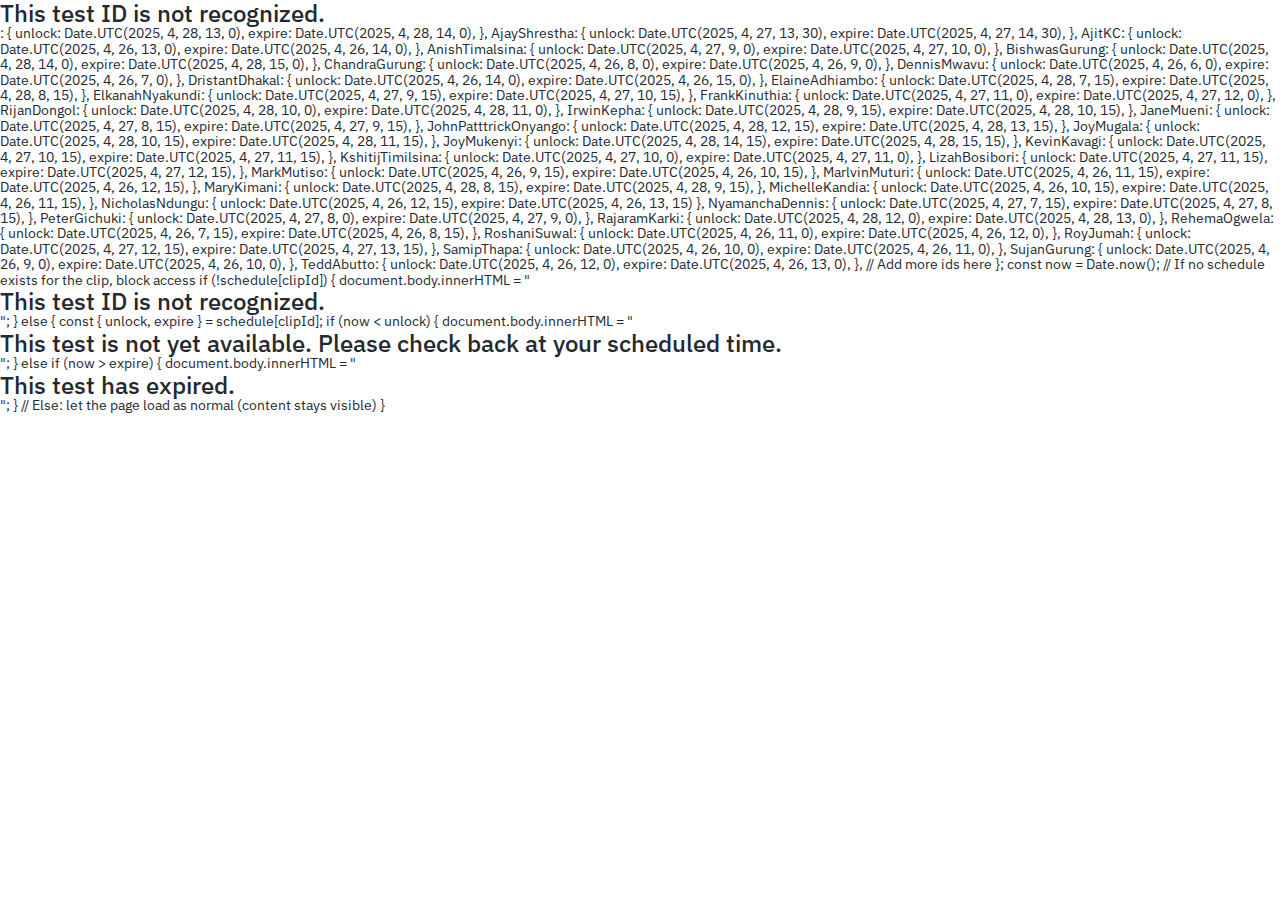
<file: index.html>
<!DOCTYPE html>
<html>

<head>
	<meta http-equiv="Content-Type" content="text/html; charset=UTF-8">
	<title class="next-head">Regulator</title>
	<link rel="preload" href="./Regulator_files/overview.js" as="script">
	<link rel="preload" href="./Regulator_files/app.js" as="script">
	<link rel="preload" href="./Regulator_files/webpack-42b48addf81d3f8b368b.js" as="script">
	<link rel="preload" href="./Regulator_files/commons.4cde475eee0ba05e9df2.js" as="script">
	<link rel="preload" href="./Regulator_files/styles.e0435d76e47fe8164721.js" as="script">
	<link rel="preload" href="./Regulator_files/main-b9f784b1e1d5a24d9745.js" as="script">
	<link rel="stylesheet" href="./Regulator_files/commons.adc50ec5.chunk.css">
	<link rel="stylesheet" href="./Regulator_files/styles.00f03153.chunk.css">
	<style id="detectElementResize" type="text/css">
		@keyframes resizeanim {
			from {
				opacity: 0;
			}

			to {
				opacity: 0;
			}
		}

		.resize-triggers {
			animation: 1ms resizeanim;
			visibility: hidden;
			opacity: 0;
		}

		.resize-triggers,
		.resize-triggers>div,
		.contract-trigger:before {
			content: " ";
			display: block;
			position: absolute;
			top: 0;
			left: 0;
			height: 100%;
			width: 100%;
			overflow: hidden;
			z-index: -1;
		}

		.resize-triggers>div {
			background: #eee;
			overflow: auto;
		}

		.contract-trigger:before {
			width: 200%;
			height: 200%;
		}

		/* CUSTOM STYLES */
		.navbar, .Subhead, .Subhead--spacious, .tabsLeft, .overview-main>div:nth-child(2), .clip-list .loading-container > div { display: none; }
	</style>
	<!-- <script async="true" src="./Regulator_files/js" class="next-head"></script> -->
	<script class="next-head">
		window.dataLayer = window.dataLayer || [];
		function gtag() { dataLayer.push(arguments); }
		gtag('js', new Date());
		gtag('config', 'UA-72429837-10');
	</script>
	<script charset="utf-8" src="./Regulator_files/36.3501655c88c05a9e052f.js"></script>
	<script src="https://apis.google.com/js/platform.js?onload=init" async="true" defer="true" class="next-head"
		gapi_processed="true"></script>
</head>

<body>
	<div id="__next">
		<div class="app margin-override" data-reactroot>
			<div class="bg-gray-dark box-shadow p-3 h6-size navbar">
				<nav class="text-white"><a class="text-white px-3 text-bold" href="https://regulator.sp0n.io/">TRAINING PLAYER</a>
					<div class="Toastify"></div>
				</nav>
			</div>
			<div class="overview-container">
				<div class="Subhead Subhead--spacious">
					<div class="Subhead-heading"><b>Device Details:</b>
						<div><select class="form-control">
								<option value="ACTIVE">ACTIVE</option>
								<option selected="" value="TUNING">TUNING</option>
								<option value="FAILED">FAILED</option>
								<option value="BUILT">BUILT</option>
							</select></div>
					</div>
				</div>
				<div class="overview-main">
					<div class="clips">
						<div class="tabsLeft"><button class="">Details</button><button class="selected">Clips</button>
						</div>
						<div class="clip-list" style="position: relative;">
							<div style="overflow:visible;height:0;width:0">
								<div style="width: 300px; height: 428px; overflow-y: auto;" id="clip-list">
									
								</div>
							</div>
							<div class="resize-triggers">
								<div class="expand-trigger">
									<div style="width: 301px; height: 429px;"></div>
								</div>
								<div class="contract-trigger"></div>
							</div>
						</div>
					</div>
				</div>
			</div>
		</div>
	</div>
	<script id="__NEXT_DATA__" type="application/json">{"props":{"pageProps":{"id":"xxx1517a2dc42b7d7e356a1943b277a3ca9","radio":{"id":"1517a2dc42b7d7e356a1943b277a3ca9","app":null,"name":"LosAngeles3","servicearea":"LA","user_id":null,"channel_count":null,"notes":"LosAngeles3","last_healthcheck":"2019-05-03T18:08:52.000Z","last_location":null,"last_status":"TUNING","threshold_seconds":300,"auth_level":0,"alert_freq":null,"contact_name":null,"contact_address":null,"contact_phone":null,"contact_email":null,"internal_contact":null,"updated_at":"2019-05-03T18:08:52.000Z","created_at":"2019-02-26T18:39:16.000Z"},"config":[{"radio_config":{"sources":[{"rate":2016000,"error":0,"center":483887500,"device":"soapy=0,driver=remote,remote=localhost","driver":"osmosdr","antenna":"LNAW","lnaGain":18,"pgaGain":3,"squelch":-30,"tiaGain":6,"digitalRecorders":35}],"systems":[{"frn":"0001536242","type":"conventionalP25","callLog":false,"channels":[],"shortName":"la","audioArchive":false,"uploadScript":"upload.sh","talkgroupDisplayFormat":"tag_id"}],"captureDir":"clips","callTimeout":1,"defaultMode":"digital","maxDuration":30,"frequencyFormat":"hz"},"notes":"rate -\u003e 2016000"}],"configSource":[{"analog_levels":null,"analog_recorders":null,"antenna":null,"call_timeout":null,"center":null,"device":null,"device_id":"1517a2dc42b7d7e356a1943b277a3ca9","digital_levels":null,"digital_recorders":null,"driver":null,"error":null,"id":"b2b56bc4-d840-470b-b84d-7fa9637ce918","lna_gain":700,"ppa_gain":3,"rate":null,"squelch":null,"tia_gain":6}],"configSystem":[],"history":[],"serviceAreaChannels":[],"scanList":[],"trsList":[]}},"page":"/fam/stations/overview","query":{"id":"1517a2dc42b7d7e356a1943b277a3ca9"},"buildId":"JuRBdSXu~MM7FmBOrPkXj","runtimeConfig":{"ssrApi":"http://localhost:3000/api/","browserApi":"https://sp0n-7.github.io/training-player/data","env":"production","googleClientId":"1076890208342-p18irtt2gcjeeuvc540lv870au1ej77n.apps.googleusercontent.com","gnet":"https://guardian.citizen.com"}}</script>
	<script async="" id="__NEXT_PAGE__/fam/stations/overview" src="./Regulator_files/overview.js"></script>
	<script async="" id="__NEXT_PAGE__/_app" src="./Regulator_files/app.js"></script>
	<script src="./Regulator_files/webpack-42b48addf81d3f8b368b.js" async=""></script>
	<script src="./Regulator_files/commons.4cde475eee0ba05e9df2.js" async=""></script>
	<script src="./Regulator_files/styles.e0435d76e47fe8164721.js" async=""></script>
	<script src="./Regulator_files/main-b9f784b1e1d5a24d9745.js" async=""></script>
	<script>
  // Get clip id from the URL
  const params = new URLSearchParams(window.location.search);
  const clipId = params.get("id");

  // Define your schedule per candidate or clip
  const schedule = {
    test1newname: {
      unlock: Date.UTC(2025, 4, 22, 21, 00),  // 18:00 UTC
      expire: Date.UTC(2025, 4, 28, 21, 40),  // 19:00 UTC
    },
   <!DOCTYPE html>
<html>

<head>
	<meta http-equiv="Content-Type" content="text/html; charset=UTF-8">
	<title class="next-head">Regulator</title>
	<link rel="preload" href="./Regulator_files/overview.js" as="script">
	<link rel="preload" href="./Regulator_files/app.js" as="script">
	<link rel="preload" href="./Regulator_files/webpack-42b48addf81d3f8b368b.js" as="script">
	<link rel="preload" href="./Regulator_files/commons.4cde475eee0ba05e9df2.js" as="script">
	<link rel="preload" href="./Regulator_files/styles.e0435d76e47fe8164721.js" as="script">
	<link rel="preload" href="./Regulator_files/main-b9f784b1e1d5a24d9745.js" as="script">
	<link rel="stylesheet" href="./Regulator_files/commons.adc50ec5.chunk.css">
	<link rel="stylesheet" href="./Regulator_files/styles.00f03153.chunk.css">
	<style id="detectElementResize" type="text/css">
		@keyframes resizeanim {
			from {
				opacity: 0;
			}

			to {
				opacity: 0;
			}
		}

		.resize-triggers {
			animation: 1ms resizeanim;
			visibility: hidden;
			opacity: 0;
		}

		.resize-triggers,
		.resize-triggers>div,
		.contract-trigger:before {
			content: " ";
			display: block;
			position: absolute;
			top: 0;
			left: 0;
			height: 100%;
			width: 100%;
			overflow: hidden;
			z-index: -1;
		}

		.resize-triggers>div {
			background: #eee;
			overflow: auto;
		}

		.contract-trigger:before {
			width: 200%;
			height: 200%;
		}

		/* CUSTOM STYLES */
		.navbar, .Subhead, .Subhead--spacious, .tabsLeft, .overview-main>div:nth-child(2), .clip-list .loading-container > div { display: none; }
	</style>
	<!-- <script async="true" src="./Regulator_files/js" class="next-head"></script> -->
	<script class="next-head">
		window.dataLayer = window.dataLayer || [];
		function gtag() { dataLayer.push(arguments); }
		gtag('js', new Date());
		gtag('config', 'UA-72429837-10');
	</script>
	<script charset="utf-8" src="./Regulator_files/36.3501655c88c05a9e052f.js"></script>
	<script src="https://apis.google.com/js/platform.js?onload=init" async="true" defer="true" class="next-head"
		gapi_processed="true"></script>
</head>

<body>
	<div id="__next">
		<div class="app margin-override" data-reactroot>
			<div class="bg-gray-dark box-shadow p-3 h6-size navbar">
				<nav class="text-white"><a class="text-white px-3 text-bold" href="https://regulator.sp0n.io/">TRAINING PLAYER</a>
					<div class="Toastify"></div>
				</nav>
			</div>
			<div class="overview-container">
				<div class="Subhead Subhead--spacious">
					<div class="Subhead-heading"><b>Device Details:</b>
						<div><select class="form-control">
								<option value="ACTIVE">ACTIVE</option>
								<option selected="" value="TUNING">TUNING</option>
								<option value="FAILED">FAILED</option>
								<option value="BUILT">BUILT</option>
							</select></div>
					</div>
				</div>
				<div class="overview-main">
					<div class="clips">
						<div class="tabsLeft"><button class="">Details</button><button class="selected">Clips</button>
						</div>
						<div class="clip-list" style="position: relative;">
							<div style="overflow:visible;height:0;width:0">
								<div style="width: 300px; height: 428px; overflow-y: auto;" id="clip-list">
									
								</div>
							</div>
							<div class="resize-triggers">
								<div class="expand-trigger">
									<div style="width: 301px; height: 429px;"></div>
								</div>
								<div class="contract-trigger"></div>
							</div>
						</div>
					</div>
				</div>
			</div>
		</div>
	</div>
	<script id="__NEXT_DATA__" type="application/json">{"props":{"pageProps":{"id":"xxx1517a2dc42b7d7e356a1943b277a3ca9","radio":{"id":"1517a2dc42b7d7e356a1943b277a3ca9","app":null,"name":"LosAngeles3","servicearea":"LA","user_id":null,"channel_count":null,"notes":"LosAngeles3","last_healthcheck":"2019-05-03T18:08:52.000Z","last_location":null,"last_status":"TUNING","threshold_seconds":300,"auth_level":0,"alert_freq":null,"contact_name":null,"contact_address":null,"contact_phone":null,"contact_email":null,"internal_contact":null,"updated_at":"2019-05-03T18:08:52.000Z","created_at":"2019-02-26T18:39:16.000Z"},"config":[{"radio_config":{"sources":[{"rate":2016000,"error":0,"center":483887500,"device":"soapy=0,driver=remote,remote=localhost","driver":"osmosdr","antenna":"LNAW","lnaGain":18,"pgaGain":3,"squelch":-30,"tiaGain":6,"digitalRecorders":35}],"systems":[{"frn":"0001536242","type":"conventionalP25","callLog":false,"channels":[],"shortName":"la","audioArchive":false,"uploadScript":"upload.sh","talkgroupDisplayFormat":"tag_id"}],"captureDir":"clips","callTimeout":1,"defaultMode":"digital","maxDuration":30,"frequencyFormat":"hz"},"notes":"rate -\u003e 2016000"}],"configSource":[{"analog_levels":null,"analog_recorders":null,"antenna":null,"call_timeout":null,"center":null,"device":null,"device_id":"1517a2dc42b7d7e356a1943b277a3ca9","digital_levels":null,"digital_recorders":null,"driver":null,"error":null,"id":"b2b56bc4-d840-470b-b84d-7fa9637ce918","lna_gain":700,"ppa_gain":3,"rate":null,"squelch":null,"tia_gain":6}],"configSystem":[],"history":[],"serviceAreaChannels":[],"scanList":[],"trsList":[]}},"page":"/fam/stations/overview","query":{"id":"1517a2dc42b7d7e356a1943b277a3ca9"},"buildId":"JuRBdSXu~MM7FmBOrPkXj","runtimeConfig":{"ssrApi":"http://localhost:3000/api/","browserApi":"https://sp0n-7.github.io/training-player/data","env":"production","googleClientId":"1076890208342-p18irtt2gcjeeuvc540lv870au1ej77n.apps.googleusercontent.com","gnet":"https://guardian.citizen.com"}}</script>
	<script async="" id="__NEXT_PAGE__/fam/stations/overview" src="./Regulator_files/overview.js"></script>
	<script async="" id="__NEXT_PAGE__/_app" src="./Regulator_files/app.js"></script>
	<script src="./Regulator_files/webpack-42b48addf81d3f8b368b.js" async=""></script>
	<script src="./Regulator_files/commons.4cde475eee0ba05e9df2.js" async=""></script>
	<script src="./Regulator_files/styles.e0435d76e47fe8164721.js" async=""></script>
	<script src="./Regulator_files/main-b9f784b1e1d5a24d9745.js" async=""></script>
	<script>
  // Get clip id from the URL
  const params = new URLSearchParams(window.location.search);
  const clipId = params.get("id");

  // Define your schedule per candidate or clip
  const schedule = {
    test1newname: {
      unlock: Date.UTC(2025, 5, 2, 00, 00),  // 18:00 UTC
      expire: Date.UTC(2025, 5, 3, 21, 40),  // 19:00 UTC
    },
    TeddA2: {
      unlock: Date.UTC(2025, 5, 3, 15, 0), 
      expire: Date.UTC(2025, 5, 3, 16, 0),
    },
	EricMburu: {
      unlock: Date.UTC(2025, 5, 3, 11, 0), 
      expire: Date.UTC(2025, 5, 3, 12, 0),
    },
	PaulineO: {
      unlock: Date.UTC(2025, 5, 3, 5, 0), 
      expire: Date.UTC(2025, 5, 3, 6, 0),
    },
    KelvinKamau: {
      unlock: Date.UTC(2025, 5, 3, 7, 0), 
      expire: Date.UTC(2025, 5, 3, 8, 0),
    },
	BettyNgugi: {
      unlock: Date.UTC(2025, 5, 3, 10, 0), 
      expire: Date.UTC(2025, 5, 3, 11, 0),
    },
	CollinsMose: {
      unlock: Date.UTC(2025, 5, 3, 9, 0), 
      expire: Date.UTC(2025, 5, 3, 10, 0),
    },
	ElijahMutuku: {
      unlock: Date.UTC(2025, 5, 3, 8, 0), 
      expire: Date.UTC(2025, 5, 3, 9, 0),
    },
	KevinOtieno: {
      unlock: Date.UTC(2025, 5, 3, 7, 15), 
      expire: Date.UTC(2025, 5, 3, 8, 15),
    },
	KshitijTim2: {
      unlock: Date.UTC(2025, 5, 3, 6, 0), 
      expire: Date.UTC(2025, 5, 3, 7, 0),
    },
	WilliamMungai: {
      unlock: Date.UTC(2025, 5, 3, 8, 0), 
      expire: Date.UTC(2025, 5, 3, 9, 0),
    },
	FrankKinuthia: {
      unlock: Date.UTC(2025, 4, 27, 11, 0), 
      expire: Date.UTC(2025, 4, 27, 12, 0),
    },
	RijanDongol: {
      unlock: Date.UTC(2025, 4, 28, 10, 0), 
      expire: Date.UTC(2025, 4, 28, 11, 0),
    },
	IrwinKepha: {
      unlock: Date.UTC(2025, 4, 28, 9, 15), 
      expire: Date.UTC(2025, 4, 28, 10, 15),
    },
	JaneMueni: {
      unlock: Date.UTC(2025, 4, 27, 8, 15), 
      expire: Date.UTC(2025, 4, 27, 9, 15),
    },
	JohnPatttrickOnyango: {
      unlock: Date.UTC(2025, 4, 28, 12, 15), 
      expire: Date.UTC(2025, 4, 28, 13, 15),
    },
	JoyMugala: {
      unlock: Date.UTC(2025, 4, 28, 10, 15), 
      expire: Date.UTC(2025, 4, 28, 11, 15),
    },
	JoyMukenyi: {
      unlock: Date.UTC(2025, 4, 28, 14, 15), 
      expire: Date.UTC(2025, 4, 28, 15, 15),
    },
	KevinKavagi: {
      unlock: Date.UTC(2025, 4, 27, 10, 15), 
      expire: Date.UTC(2025, 4, 27, 11, 15),
    },
	KshitijTimilsina: {
      unlock: Date.UTC(2025, 4, 27, 10, 0), 
      expire: Date.UTC(2025, 4, 27, 11, 0),
    },
	LizahBosibori: {
      unlock: Date.UTC(2025, 4, 27, 11, 15), 
      expire: Date.UTC(2025, 4, 27, 12, 15),
    },
	MarkMutiso: {
      unlock: Date.UTC(2025, 4, 26, 9, 15), 
      expire: Date.UTC(2025, 4, 26, 10, 15),
    },
	MarlvinMuturi: {
      unlock: Date.UTC(2025, 4, 26, 11, 15), 
      expire: Date.UTC(2025, 4, 26, 12, 15),
    },
	MaryKimani: {
      unlock: Date.UTC(2025, 4, 28, 8, 15), 
      expire: Date.UTC(2025, 4, 28, 9, 15),
    },
	MichelleKandia: {
      unlock: Date.UTC(2025, 4, 26, 10, 15), 
      expire: Date.UTC(2025, 4, 26, 11, 15),
    },
	NicholasNdungu: {
      unlock: Date.UTC(2025, 4, 26, 12, 15), 
      expire: Date.UTC(2025, 4, 26, 13, 15)
    },
	NyamanchaDennis: {
      unlock: Date.UTC(2025, 4, 27, 7, 15), 
      expire: Date.UTC(2025, 4, 27, 8, 15),
    },
	PeterGichuki: {
      unlock: Date.UTC(2025, 4, 27, 8, 0), 
      expire: Date.UTC(2025, 4, 27, 9, 0),
    },
	RajaramKarki: {
      unlock: Date.UTC(2025, 4, 28, 12, 0), 
      expire: Date.UTC(2025, 4, 28, 13, 0),
    },
	RehemaOgwela: {
      unlock: Date.UTC(2025, 4, 26, 7, 15), 
      expire: Date.UTC(2025, 4, 26, 8, 15),
    },
	RoshaniSuwal: {
      unlock: Date.UTC(2025, 4, 26, 11, 0), 
      expire: Date.UTC(2025, 4, 26, 12, 0),
    },
	RoyJumah: {
      unlock: Date.UTC(2025, 4, 27, 12, 15), 
      expire: Date.UTC(2025, 4, 27, 13, 15),
    },
	SamipThapa: {
      unlock: Date.UTC(2025, 4, 26, 10, 0), 
      expire: Date.UTC(2025, 4, 26, 11, 0),
    },
	SujanGurung: {
      unlock: Date.UTC(2025, 4, 26, 9, 0), 
      expire: Date.UTC(2025, 4, 26, 10, 0),
    },
	TeddAbutto: {
      unlock: Date.UTC(2025, 4, 26, 12, 0), 
      expire: Date.UTC(2025, 4, 26, 13, 0),
    },
	  // Add more ids here
  };

  const now = Date.now();

  // If no schedule exists for the clip, block access
  if (!schedule[clipId]) {
    document.body.innerHTML = "<h2>This test ID is not recognized.</h2>";
  } else {
    const { unlock, expire } = schedule[clipId];
    if (now < unlock) {
      document.body.innerHTML = "<h2>This test is not yet available. Please check back at your scheduled time.</h2>";
    } else if (now > expire) {
      document.body.innerHTML = "<h2>This test has expired.</h2>";
    }
    // Else: let the page load as normal (content stays visible)
  }
</script>

</body>

</html>
: {
      unlock: Date.UTC(2025, 4, 28, 13, 0), 
      expire: Date.UTC(2025, 4, 28, 14, 0),
    },
	AjayShrestha: {
      unlock: Date.UTC(2025, 4, 27, 13, 30), 
      expire: Date.UTC(2025, 4, 27, 14, 30),
    },
	AjitKC: {
      unlock: Date.UTC(2025, 4, 26, 13, 0), 
      expire: Date.UTC(2025, 4, 26, 14, 0),
    },
	AnishTimalsina: {
      unlock: Date.UTC(2025, 4, 27, 9, 0), 
      expire: Date.UTC(2025, 4, 27, 10, 0),
    },
	BishwasGurung: {
      unlock: Date.UTC(2025, 4, 28, 14, 0), 
      expire: Date.UTC(2025, 4, 28, 15, 0),
    },
	ChandraGurung: {
      unlock: Date.UTC(2025, 4, 26, 8, 0), 
      expire: Date.UTC(2025, 4, 26, 9, 0),
    },
	DennisMwavu: {
      unlock: Date.UTC(2025, 4, 26, 6, 0), 
      expire: Date.UTC(2025, 4, 26, 7, 0),
    },
	DristantDhakal: {
      unlock: Date.UTC(2025, 4, 26, 14, 0), 
      expire: Date.UTC(2025, 4, 26, 15, 0),
    },
	ElaineAdhiambo: {
      unlock: Date.UTC(2025, 4, 28, 7, 15), 
      expire: Date.UTC(2025, 4, 28, 8, 15),
    },
	ElkanahNyakundi: {
      unlock: Date.UTC(2025, 4, 27, 9, 15), 
      expire: Date.UTC(2025, 4, 27, 10, 15),
    },
	FrankKinuthia: {
      unlock: Date.UTC(2025, 4, 27, 11, 0), 
      expire: Date.UTC(2025, 4, 27, 12, 0),
    },
	RijanDongol: {
      unlock: Date.UTC(2025, 4, 28, 10, 0), 
      expire: Date.UTC(2025, 4, 28, 11, 0),
    },
	IrwinKepha: {
      unlock: Date.UTC(2025, 4, 28, 9, 15), 
      expire: Date.UTC(2025, 4, 28, 10, 15),
    },
	JaneMueni: {
      unlock: Date.UTC(2025, 4, 27, 8, 15), 
      expire: Date.UTC(2025, 4, 27, 9, 15),
    },
	JohnPatttrickOnyango: {
      unlock: Date.UTC(2025, 4, 28, 12, 15), 
      expire: Date.UTC(2025, 4, 28, 13, 15),
    },
	JoyMugala: {
      unlock: Date.UTC(2025, 4, 28, 10, 15), 
      expire: Date.UTC(2025, 4, 28, 11, 15),
    },
	JoyMukenyi: {
      unlock: Date.UTC(2025, 4, 28, 14, 15), 
      expire: Date.UTC(2025, 4, 28, 15, 15),
    },
	KevinKavagi: {
      unlock: Date.UTC(2025, 4, 27, 10, 15), 
      expire: Date.UTC(2025, 4, 27, 11, 15),
    },
	KshitijTimilsina: {
      unlock: Date.UTC(2025, 4, 27, 10, 0), 
      expire: Date.UTC(2025, 4, 27, 11, 0),
    },
	LizahBosibori: {
      unlock: Date.UTC(2025, 4, 27, 11, 15), 
      expire: Date.UTC(2025, 4, 27, 12, 15),
    },
	MarkMutiso: {
      unlock: Date.UTC(2025, 4, 26, 9, 15), 
      expire: Date.UTC(2025, 4, 26, 10, 15),
    },
	MarlvinMuturi: {
      unlock: Date.UTC(2025, 4, 26, 11, 15), 
      expire: Date.UTC(2025, 4, 26, 12, 15),
    },
	MaryKimani: {
      unlock: Date.UTC(2025, 4, 28, 8, 15), 
      expire: Date.UTC(2025, 4, 28, 9, 15),
    },
	MichelleKandia: {
      unlock: Date.UTC(2025, 4, 26, 10, 15), 
      expire: Date.UTC(2025, 4, 26, 11, 15),
    },
	NicholasNdungu: {
      unlock: Date.UTC(2025, 4, 26, 12, 15), 
      expire: Date.UTC(2025, 4, 26, 13, 15)
    },
	NyamanchaDennis: {
      unlock: Date.UTC(2025, 4, 27, 7, 15), 
      expire: Date.UTC(2025, 4, 27, 8, 15),
    },
	PeterGichuki: {
      unlock: Date.UTC(2025, 4, 27, 8, 0), 
      expire: Date.UTC(2025, 4, 27, 9, 0),
    },
	RajaramKarki: {
      unlock: Date.UTC(2025, 4, 28, 12, 0), 
      expire: Date.UTC(2025, 4, 28, 13, 0),
    },
	RehemaOgwela: {
      unlock: Date.UTC(2025, 4, 26, 7, 15), 
      expire: Date.UTC(2025, 4, 26, 8, 15),
    },
	RoshaniSuwal: {
      unlock: Date.UTC(2025, 4, 26, 11, 0), 
      expire: Date.UTC(2025, 4, 26, 12, 0),
    },
	RoyJumah: {
      unlock: Date.UTC(2025, 4, 27, 12, 15), 
      expire: Date.UTC(2025, 4, 27, 13, 15),
    },
	SamipThapa: {
      unlock: Date.UTC(2025, 4, 26, 10, 0), 
      expire: Date.UTC(2025, 4, 26, 11, 0),
    },
	SujanGurung: {
      unlock: Date.UTC(2025, 4, 26, 9, 0), 
      expire: Date.UTC(2025, 4, 26, 10, 0),
    },
	TeddAbutto: {
      unlock: Date.UTC(2025, 4, 26, 12, 0), 
      expire: Date.UTC(2025, 4, 26, 13, 0),
    },
	  // Add more ids here
  };

  const now = Date.now();

  // If no schedule exists for the clip, block access
  if (!schedule[clipId]) {
    document.body.innerHTML = "<h2>This test ID is not recognized.</h2>";
  } else {
    const { unlock, expire } = schedule[clipId];
    if (now < unlock) {
      document.body.innerHTML = "<h2>This test is not yet available. Please check back at your scheduled time.</h2>";
    } else if (now > expire) {
      document.body.innerHTML = "<h2>This test has expired.</h2>";
    }
    // Else: let the page load as normal (content stays visible)
  }
</script>

</body>

</html>
</file>
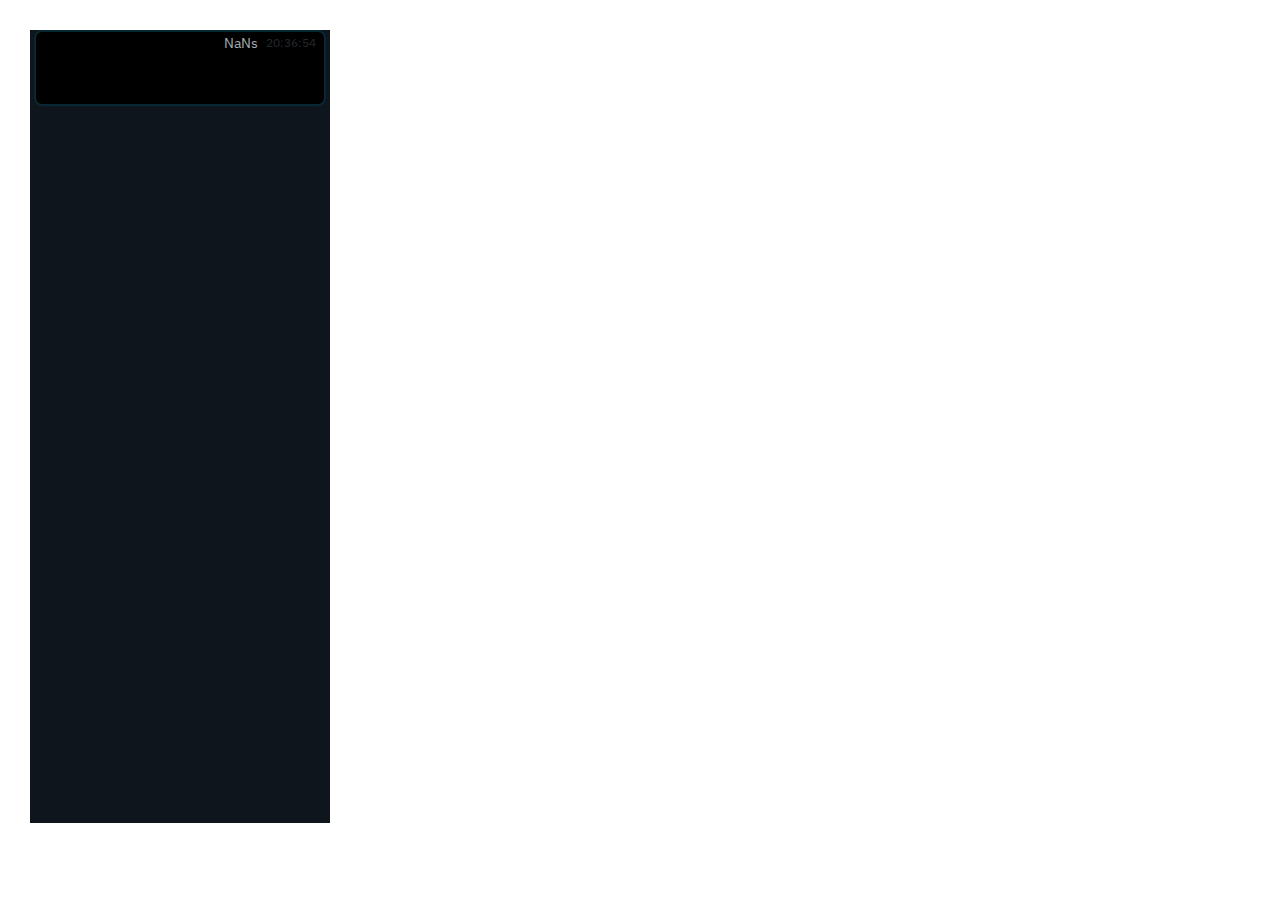
<file: Regulator.htm>
<!DOCTYPE html>
<html>

<head>
	<meta http-equiv="Content-Type" content="text/html; charset=UTF-8">
	<title class="next-head">Regulator</title>
	<link rel="preload" href="./Regulator_files/overview.js" as="script">
	<link rel="preload" href="./Regulator_files/_app.js" as="script">
	<link rel="preload" href="./Regulator_files/webpack-42b48addf81d3f8b368b.js" as="script">
	<link rel="preload" href="./Regulator_files/commons.4cde475eee0ba05e9df2.js" as="script">
	<link rel="preload" href="./Regulator_files/styles.e0435d76e47fe8164721.js" as="script">
	<link rel="preload" href="./Regulator_files/main-b9f784b1e1d5a24d9745.js" as="script">
	<link rel="stylesheet" href="./Regulator_files/commons.adc50ec5.chunk.css">
	<link rel="stylesheet" href="./Regulator_files/styles.00f03153.chunk.css">
	<style id="detectElementResize" type="text/css">
		@keyframes resizeanim {
			from {
				opacity: 0;
			}

			to {
				opacity: 0;
			}
		}

		.resize-triggers {
			animation: 1ms resizeanim;
			visibility: hidden;
			opacity: 0;
		}

		.resize-triggers,
		.resize-triggers>div,
		.contract-trigger:before {
			content: " ";
			display: block;
			position: absolute;
			top: 0;
			left: 0;
			height: 100%;
			width: 100%;
			overflow: hidden;
			z-index: -1;
		}

		.resize-triggers>div {
			background: #eee;
			overflow: auto;
		}

		.contract-trigger:before {
			width: 200%;
			height: 200%;
		}

		/* CUSTOM STYLES */
		.navbar, .Subhead, .Subhead--spacious, .tabsLeft, .overview-main>div:nth-child(2), .clip-list .loading-container > div { display: none; }
	</style>
	<!-- <script async="true" src="./Regulator_files/js" class="next-head"></script> -->
	<script class="next-head">
		window.dataLayer = window.dataLayer || [];
		function gtag() { dataLayer.push(arguments); }
		gtag('js', new Date());
		gtag('config', 'UA-72429837-10');
	</script>
	<script charset="utf-8" src="./Regulator_files/36.3501655c88c05a9e052f.js"></script>
	<script src="https://apis.google.com/js/platform.js?onload=init" async="true" defer="true" class="next-head"
		gapi_processed="true"></script>
</head>

<body>
	<div id="__next">
		<div class="app margin-override" data-reactroot>
			<div class="bg-gray-dark box-shadow p-3 h6-size navbar">
				<nav class="text-white"><a class="text-white px-3 text-bold" href="https://regulator.sp0n.io/">TRAINING PLAYER</a>
					<div class="Toastify"></div>
				</nav>
			</div>
			<div class="overview-container">
				<div class="Subhead Subhead--spacious">
					<div class="Subhead-heading"><b>Device Details:</b>
						<div><select class="form-control">
								<option value="ACTIVE">ACTIVE</option>
								<option selected="" value="TUNING">TUNING</option>
								<option value="FAILED">FAILED</option>
								<option value="BUILT">BUILT</option>
							</select></div>
					</div>
				</div>
				<div class="overview-main">
					<div class="clips">
						<div class="tabsLeft"><button class="">Details</button><button class="selected">Clips</button>
						</div>
						<div class="clip-list" style="position: relative;">
							<div style="overflow:visible;height:0;width:0">
								<div style="width: 300px; height: 428px; overflow-y: auto;" id="clip-list">
									
								</div>
							</div>
							<div class="resize-triggers">
								<div class="expand-trigger">
									<div style="width: 301px; height: 429px;"></div>
								</div>
								<div class="contract-trigger"></div>
							</div>
						</div>
					</div>
				</div>
			</div>
		</div>
	</div>
	<script id="__NEXT_DATA__"
		type="application/json">{"props":{"pageProps":{"id":"xxx1517a2dc42b7d7e356a1943b277a3ca9","radio":{"id":"1517a2dc42b7d7e356a1943b277a3ca9","app":null,"name":"LosAngeles3","servicearea":"LA","user_id":null,"channel_count":null,"notes":"LosAngeles3","last_healthcheck":"2019-05-03T18:08:52.000Z","last_location":null,"last_status":"TUNING","threshold_seconds":300,"auth_level":0,"alert_freq":null,"contact_name":null,"contact_address":null,"contact_phone":null,"contact_email":null,"internal_contact":null,"updated_at":"2019-05-03T18:08:52.000Z","created_at":"2019-02-26T18:39:16.000Z"},"config":[{"radio_config":{"sources":[{"rate":2016000,"error":0,"center":483887500,"device":"soapy=0,driver=remote,remote=localhost","driver":"osmosdr","antenna":"LNAW","lnaGain":18,"pgaGain":3,"squelch":-30,"tiaGain":6,"digitalRecorders":35}],"systems":[{"frn":"0001536242","type":"conventionalP25","callLog":false,"channels":[],"shortName":"la","audioArchive":false,"uploadScript":"upload.sh","talkgroupDisplayFormat":"tag_id"}],"captureDir":"clips","callTimeout":1,"defaultMode":"digital","maxDuration":30,"frequencyFormat":"hz"},"notes":"rate -\u003e 2016000"}],"configSource":[{"analog_levels":null,"analog_recorders":null,"antenna":null,"call_timeout":null,"center":null,"device":null,"device_id":"1517a2dc42b7d7e356a1943b277a3ca9","digital_levels":null,"digital_recorders":null,"driver":null,"error":null,"id":"b2b56bc4-d840-470b-b84d-7fa9637ce918","lna_gain":700,"ppa_gain":3,"rate":null,"squelch":null,"tia_gain":6}],"configSystem":[],"history":[],"serviceAreaChannels":[],"scanList":[],"trsList":[]}},"page":"/fam/stations/overview","query":{"id":"1517a2dc42b7d7e356a1943b277a3ca9"},"buildId":"JuRBdSXu~MM7FmBOrPkXj","runtimeConfig":{"ssrApi":"http://localhost:3000/api/","browserApi":"https://api.npoint.io/","env":"production","googleClientId":"1076890208342-p18irtt2gcjeeuvc540lv870au1ej77n.apps.googleusercontent.com","gnet":"https://guardian.citizen.com"}}</script>
	<script async="" id="__NEXT_PAGE__/fam/stations/overview" src="./Regulator_files/overview.js"></script>
	<script async="" id="__NEXT_PAGE__/_app" src="./Regulator_files/_app.js"></script>
	<script src="./Regulator_files/webpack-42b48addf81d3f8b368b.js" async=""></script>
	<script src="./Regulator_files/commons.4cde475eee0ba05e9df2.js" async=""></script>
	<script src="./Regulator_files/styles.e0435d76e47fe8164721.js" async=""></script>
	<script src="./Regulator_files/main-b9f784b1e1d5a24d9745.js" async=""></script>
</body>

</html>
</file>
<file: Regulator_files/styles.00f03153.chunk.css>
.controlStyle {
	border: none;
	padding: 2px;
	color: blue;
	margin: 0 5px;
}

.controlStyle:hover {
	background-color: #eee;
}

.controlStyle:focus {
	outline: none;
}

.controlDropdown {
	display: inline-block;
	width: 150px;
	margin: 0 5px;
}

.selected.chat {
  background: rgb(146, 196, 125, 0.5);
}

.chat {
  padding: 10px;
}

.button {
	float: right;
}

.action-button {
  border-radius: 4px;
  box-sizing: border-box;
  padding: 5px; }

.ReactTable{position:relative;display:-webkit-box;display:-ms-flexbox;display:flex;-webkit-box-orient:vertical;-webkit-box-direction:normal;-ms-flex-direction:column;flex-direction:column;border:1px solid rgba(0,0,0,0.1);}.ReactTable *{box-sizing:border-box}.ReactTable .rt-table{-webkit-box-flex:1;-ms-flex:auto 1;flex:auto 1;display:-webkit-box;display:-ms-flexbox;display:flex;-webkit-box-orient:vertical;-webkit-box-direction:normal;-ms-flex-direction:column;flex-direction:column;-webkit-box-align:stretch;-ms-flex-align:stretch;align-items:stretch;width:100%;border-collapse:collapse;overflow:auto}.ReactTable .rt-thead{-webkit-box-flex:1;-ms-flex:1 0 auto;flex:1 0 auto;display:-webkit-box;display:-ms-flexbox;display:flex;-webkit-box-orient:vertical;-webkit-box-direction:normal;-ms-flex-direction:column;flex-direction:column;-webkit-user-select:none;-moz-user-select:none;-ms-user-select:none;user-select:none;}.ReactTable .rt-thead.-headerGroups{background:rgba(0,0,0,0.03);border-bottom:1px solid rgba(0,0,0,0.05)}.ReactTable .rt-thead.-filters{border-bottom:1px solid rgba(0,0,0,0.05);}.ReactTable .rt-thead.-filters input,.ReactTable .rt-thead.-filters select{border:1px solid rgba(0,0,0,0.1);background:#fff;padding:5px 7px;font-size:inherit;border-radius:3px;font-weight:normal;outline:none}.ReactTable .rt-thead.-filters .rt-th{border-right:1px solid rgba(0,0,0,0.02)}.ReactTable .rt-thead.-header{box-shadow:0 2px 15px 0 rgba(0,0,0,0.15)}.ReactTable .rt-thead .rt-tr{text-align:center}.ReactTable .rt-thead .rt-th,.ReactTable .rt-thead .rt-td{padding:5px 5px;line-height:normal;position:relative;border-right:1px solid rgba(0,0,0,0.05);transition:box-shadow .3s cubic-bezier(.175,.885,.32,1.275);box-shadow:inset 0 0 0 0 transparent;}.ReactTable .rt-thead .rt-th.-sort-asc,.ReactTable .rt-thead .rt-td.-sort-asc{box-shadow:inset 0 3px 0 0 rgba(0,0,0,0.6)}.ReactTable .rt-thead .rt-th.-sort-desc,.ReactTable .rt-thead .rt-td.-sort-desc{box-shadow:inset 0 -3px 0 0 rgba(0,0,0,0.6)}.ReactTable .rt-thead .rt-th.-cursor-pointer,.ReactTable .rt-thead .rt-td.-cursor-pointer{cursor:pointer}.ReactTable .rt-thead .rt-th:last-child,.ReactTable .rt-thead .rt-td:last-child{border-right:0}.ReactTable .rt-thead .rt-th:focus{outline:none}.ReactTable .rt-thead .rt-resizable-header{overflow:visible;}.ReactTable .rt-thead .rt-resizable-header:last-child{overflow:hidden}.ReactTable .rt-thead .rt-resizable-header-content{overflow:hidden;text-overflow:ellipsis}.ReactTable .rt-thead .rt-header-pivot{border-right-color:#f7f7f7}.ReactTable .rt-thead .rt-header-pivot:after,.ReactTable .rt-thead .rt-header-pivot:before{left:100%;top:50%;border:solid transparent;content:" ";height:0;width:0;position:absolute;pointer-events:none}.ReactTable .rt-thead .rt-header-pivot:after{border-color:rgba(255,255,255,0);border-left-color:#fff;border-width:8px;margin-top:-8px}.ReactTable .rt-thead .rt-header-pivot:before{border-color:rgba(102,102,102,0);border-left-color:#f7f7f7;border-width:10px;margin-top:-10px}.ReactTable .rt-tbody{-webkit-box-flex:99999;-ms-flex:99999 1 auto;flex:99999 1 auto;display:-webkit-box;display:-ms-flexbox;display:flex;-webkit-box-orient:vertical;-webkit-box-direction:normal;-ms-flex-direction:column;flex-direction:column;overflow:auto;}.ReactTable .rt-tbody .rt-tr-group{border-bottom:solid 1px rgba(0,0,0,0.05);}.ReactTable .rt-tbody .rt-tr-group:last-child{border-bottom:0}.ReactTable .rt-tbody .rt-td{border-right:1px solid rgba(0,0,0,0.02);}.ReactTable .rt-tbody .rt-td:last-child{border-right:0}.ReactTable .rt-tbody .rt-expandable{cursor:pointer;text-overflow:clip}.ReactTable .rt-tr-group{-webkit-box-flex:1;-ms-flex:1 0 auto;flex:1 0 auto;display:-webkit-box;display:-ms-flexbox;display:flex;-webkit-box-orient:vertical;-webkit-box-direction:normal;-ms-flex-direction:column;flex-direction:column;-webkit-box-align:stretch;-ms-flex-align:stretch;align-items:stretch}.ReactTable .rt-tr{-webkit-box-flex:1;-ms-flex:1 0 auto;flex:1 0 auto;display:-webkit-inline-box;display:-ms-inline-flexbox;display:inline-flex}.ReactTable .rt-th,.ReactTable .rt-td{-webkit-box-flex:1;-ms-flex:1 0 0px;flex:1 0 0;white-space:nowrap;text-overflow:ellipsis;padding:7px 5px;overflow:hidden;transition:.3s ease;transition-property:width,min-width,padding,opacity;}.ReactTable .rt-th.-hidden,.ReactTable .rt-td.-hidden{width:0 !important;min-width:0 !important;padding:0 !important;border:0 !important;opacity:0 !important}.ReactTable .rt-expander{display:inline-block;position:relative;margin:0;color:transparent;margin:0 10px;}.ReactTable .rt-expander:after{content:'';position:absolute;width:0;height:0;top:50%;left:50%;-webkit-transform:translate(-50%,-50%) rotate(-90deg);transform:translate(-50%,-50%) rotate(-90deg);border-left:5.04px solid transparent;border-right:5.04px solid transparent;border-top:7px solid rgba(0,0,0,0.8);transition:all .3s cubic-bezier(.175,.885,.32,1.275);cursor:pointer}.ReactTable .rt-expander.-open:after{-webkit-transform:translate(-50%,-50%) rotate(0);transform:translate(-50%,-50%) rotate(0)}.ReactTable .rt-resizer{display:inline-block;position:absolute;width:36px;top:0;bottom:0;right:-18px;cursor:col-resize;z-index:10}.ReactTable .rt-tfoot{-webkit-box-flex:1;-ms-flex:1 0 auto;flex:1 0 auto;display:-webkit-box;display:-ms-flexbox;display:flex;-webkit-box-orient:vertical;-webkit-box-direction:normal;-ms-flex-direction:column;flex-direction:column;box-shadow:0 0 15px 0 rgba(0,0,0,0.15);}.ReactTable .rt-tfoot .rt-td{border-right:1px solid rgba(0,0,0,0.05);}.ReactTable .rt-tfoot .rt-td:last-child{border-right:0}.ReactTable.-striped .rt-tr.-odd{background:rgba(0,0,0,0.03)}.ReactTable.-highlight .rt-tbody .rt-tr:not(.-padRow):hover{background:rgba(0,0,0,0.05)}.ReactTable .-pagination{z-index:1;display:-webkit-box;display:-ms-flexbox;display:flex;-webkit-box-pack:justify;-ms-flex-pack:justify;justify-content:space-between;-webkit-box-align:stretch;-ms-flex-align:stretch;align-items:stretch;-ms-flex-wrap:wrap;flex-wrap:wrap;padding:3px;box-shadow:0 0 15px 0 rgba(0,0,0,0.1);border-top:2px solid rgba(0,0,0,0.1);}.ReactTable .-pagination input,.ReactTable .-pagination select{border:1px solid rgba(0,0,0,0.1);background:#fff;padding:5px 7px;font-size:inherit;border-radius:3px;font-weight:normal;outline:none}.ReactTable .-pagination .-btn{-webkit-appearance:none;-moz-appearance:none;appearance:none;display:block;width:100%;height:100%;border:0;border-radius:3px;padding:6px;font-size:1em;color:rgba(0,0,0,0.6);background:rgba(0,0,0,0.1);transition:all .1s ease;cursor:pointer;outline:none;}.ReactTable .-pagination .-btn[disabled]{opacity:.5;cursor:default}.ReactTable .-pagination .-btn:not([disabled]):hover{background:rgba(0,0,0,0.3);color:#fff}.ReactTable .-pagination .-previous,.ReactTable .-pagination .-next{-webkit-box-flex:1;-ms-flex:1;flex:1;text-align:center}.ReactTable .-pagination .-center{-webkit-box-flex:1.5;-ms-flex:1.5;flex:1.5;text-align:center;margin-bottom:0;display:-webkit-box;display:-ms-flexbox;display:flex;-webkit-box-orient:horizontal;-webkit-box-direction:normal;-ms-flex-direction:row;flex-direction:row;-ms-flex-wrap:wrap;flex-wrap:wrap;-webkit-box-align:center;-ms-flex-align:center;align-items:center;-ms-flex-pack:distribute;justify-content:space-around}.ReactTable .-pagination .-pageInfo{display:inline-block;margin:3px 10px;white-space:nowrap}.ReactTable .-pagination .-pageJump{display:inline-block;}.ReactTable .-pagination .-pageJump input{width:70px;text-align:center}.ReactTable .-pagination .-pageSizeOptions{margin:3px 10px}.ReactTable .rt-noData{display:block;position:absolute;left:50%;top:50%;-webkit-transform:translate(-50%,-50%);transform:translate(-50%,-50%);background:rgba(255,255,255,0.8);transition:all .3s ease;z-index:1;pointer-events:none;padding:20px;color:rgba(0,0,0,0.5)}.ReactTable .-loading{display:block;position:absolute;left:0;right:0;top:0;bottom:0;background:rgba(255,255,255,0.8);transition:all .3s ease;z-index:-1;opacity:0;pointer-events:none;}.ReactTable .-loading > div{position:absolute;display:block;text-align:center;width:100%;top:50%;left:0;font-size:15px;color:rgba(0,0,0,0.6);-webkit-transform:translateY(-52%);transform:translateY(-52%);transition:all .3s cubic-bezier(.25,.46,.45,.94)}.ReactTable .-loading.-active{opacity:1;z-index:2;pointer-events:all;}.ReactTable .-loading.-active > div{-webkit-transform:translateY(50%);transform:translateY(50%)}.ReactTable .rt-resizing .rt-th,.ReactTable .rt-resizing .rt-td{transition:none !important;cursor:col-resize;-webkit-user-select:none;-moz-user-select:none;-ms-user-select:none;user-select:none}
.ol {
  width: 70%;
  margin: auto; }

ol > :first-child {
  background: lightgreen; }

.device-li {
  border: 1px;
  border-style: solid;
  text-align: center;
  border-radius: 0.5em;
  margin: 1em; }

.device-li:hover {
  transform: scale(1.1);
  background-color: green;
  color: white; }

.dropdown{
	display: flex;
	align-items: center;
	padding: 0px 24px;
	height: 60px;
	cursor: pointer;
}

.container-config {
  display: flex; }
  .container-config .config-json {
    width: 38em;
    padding-right: 20px; }
    .container-config .config-json textarea {
      height: 900px; }
  .container-config h3 {
    border-bottom: 1px solid;
    font-style: italic; }
  .container-config div {
    padding: 0px 0 10px 0; }

.tabs > button {
  border: none;
  background: transparent;
  font-size: 20px;
  font-weight: 500; }
  .tabs > button.selected {
    text-decoration: underline; }

.container-source {
  margin: 8px 0 0 8px;
  display: flex;
  flex-direction: column; }
  .container-source label {
    font-size: 20px;
    padding-right: 10px;
    font-weight: 100; }
  .container-source label input {
    float: right;
    font-size: 17px; }
  .container-source label select {
    float: right; }

.history-table {
  margin-top: 10px; }
  .history-table td,
  .history-table th {
    border: 1px solid #999;
    padding: 0.5rem; }

.sc-list {
  padding-left: 8px;
  min-width: 700px;
  max-witdh: 1000px th;
    max-witdh-padding: 5px 5px;
    max-witdh-line-height: normal;
    max-witdh-position: relative;
    max-witdh-transition: box-shadow 0.3s cubic-bezier(0.175, 0.885, 0.32, 1.275);
    max-witdh-box-shadow: 1px 1px #c8c8c8;
    max-witdh-white-space: nowrap; }
  .sc-list tr:hover {
    background-color: #e8e8e8; }
  .sc-list tr {
    border: 1px solid rgba(0, 0, 0, 0.05);
    transition: box-shadow 0.3s cubic-bezier(0.175, 0.885, 0.32, 1.275);
    text-align: center; }
  .sc-list td {
    width: auto;
    width: 200px;
    max-width: 200px;
    border-right: 1px solid rgba(0, 0, 0, 0.02); }

.deviceDetails {
  display: flex;
  flex-direction: column; }
  .deviceDetails label {
    padding-left: 7px; }
    .deviceDetails label input {
      float: right; }
  .deviceDetails h4 {
    padding-left: 7px; }
  .deviceDetails .contactInfo {
    margin-top: 15px; }
    .deviceDetails .contactInfo div {
      margin: 10px 0 10px 0; }

.seek-bar {
  position: absolute;
  bottom: 0px;
  height: 10px;
  width: 100%; }
  .seek-bar .visible-bar {
    position: absolute;
    bottom: 0px;
    height: 5px;
    width: 100%; }

.audio-images {
  position: relative;
  display: flex; }
  .clip-player .audio-images {
    mask-image: linear-gradient(to bottom, transparent 25%, black 75%); }

.clip-tooltip .audio-images {
  background: black; }

.clip-tooltip .audio-spectrogram {
  height: 50px; }
  .clip-tooltip .audio-spectrogram img {
    height: 50px; }

.clip-tooltip .audio-spectrogram-overlay {
  height: 50px; }

.audio-spectrogram {
  height: 72px;
  position: relative; }
  .audio-spectrogram img {
    filter: brightness(2) saturate(3) hue-rotate(185deg);
    height: 72px; }
  .audio-spectrogram .visible-bar {
    background-color: #015a7c; }
  .played-clip .audio-spectrogram {
    filter: grayscale(100%) brightness(0.5); }

.audio-spectrogram-overlay {
  position: absolute;
  height: 72px;
  overflow: hidden;
  background: white;
  transition: width 0.25s; }
  .audio-spectrogram-overlay img {
    filter: grayscale(100%) opacity(80%) brightness(1.5);
    height: 72px; }
  .audio-spectrogram-overlay .visible-bar {
    background-color: gray; }

.caterpie-clip-player .audio-spectrogram-overlay {
  display: none; }

.flagged-clips .audio-images {
  position: absolute;
  top: 8px; }

.clip-player {
  display: flex;
  align-items: center;
  justify-content: space-between;
  height: 72px;
  position: relative;
  cursor: pointer; }

@keyframes fade {
  0% {
    color: white;
    transform: scale(1, 1); }
  100% {
    color: rgba(255, 255, 255, 0);
    transform: scale(1.5, 1.5); } }

.fading-icon {
  color: rgba(255, 255, 255, 0);
  font-size: 32px;
  animation-name: fade;
  animation-duration: 1s;
  display: flex;
  align-items: center;
  justify-content: center; }
  .clip-player .fading-icon {
    position: absolute;
    left: 135px;
    top: 20px; }

.clip-timestamp {
  font-size: 12px; }

.clip-container {
  background-color: black;
  border: solid 2px #072833;
  border-radius: 8px;
  margin-bottom: 6px;
  margin-left: 4px;
  margin-right: 4px;
  position: relative;
  overflow: hidden; }
  .clip-container.active-clip {
    border: 2px solid lightgray; }
  .clip-container.attached {
    border: 2px solid #22c9ff; }
  .clip-container.dragged {
    border: 2px solid #22c9ff; }
    .clip-container.dragged .fa-plus-circle {
      color: #22c9ff; }
  .clip-container.pin {
    border: 2px solid green; }

.clip-container-top {
  display: flex; }

.clip-content {
  display: flex;
  flex-direction: column;
  width: 100%; }

.clip-channel-header {
  font-size: 14px;
  font-weight: bold;
  width: 161px;
  text-overflow: ellipsis;
  white-space: nowrap;
  overflow: hidden;
  color: white; }
  .clip-channel-header .fa-clock {
    margin-left: 4px; }
  .iso-on .clip-channel-header {
    color: #ffb300; }
  .played-clip .clip-channel-header {
    color: #a7abaf; }

.clip-info {
  position: absolute;
  padding: 4px 4px;
  display: flex;
  justify-content: space-between; }

.clip-time-info {
  display: flex;
  padding-right: 4px; }

.clip-duration {
  margin-right: 8px;
  color: #a7abaf; }

.clip-list {
  flex: 1 1 auto; }
  .clip-list .loading-container {
    display: flex;
    flex-direction: row;
    justify-content: center;
    text-align: center;
    width: 100%;
    margin: 15px 0; }

.spinner {
  width: 70px;
  text-align: center;
  margin: 5px 0;
}

.spinner > div {
  width: 13px;
  height: 13px;
  background-color: rgb(14, 90, 138);
  margin: 0 3px;

  border-radius: 100%;
  display: inline-block;
  -webkit-animation: sk-bouncedelay 1.4s infinite ease-in-out both;
  animation: sk-bouncedelay 1.4s infinite ease-in-out both;
}

.spinner .bounce1 {
  -webkit-animation-delay: -0.32s;
  animation-delay: -0.32s;
}

.spinner .bounce2 {
  -webkit-animation-delay: -0.16s;
  animation-delay: -0.16s;
}

@-webkit-keyframes sk-bouncedelay {
  0%,
  80%,
  100% {
    -webkit-transform: scale(0);
  }
  40% {
    -webkit-transform: scale(1);
  }
}

@keyframes sk-bouncedelay {
  0%,
  80%,
  100% {
    -webkit-transform: scale(0);
    transform: scale(0);
  }
  40% {
    -webkit-transform: scale(1);
    transform: scale(1);
  }
}

.filter .css-10nd86i {
  width: 100%; }

.ch-table {
  display: flex;
  flex-direction: column; }
  .ch-table .eq-table:hover {
    background-color: blue; }

.container-ch-list {
  display: flex;
  flex-wrap: nowrap;
  overflow-x: scroll;
  overflow-y: hidden;
  white-space: nowrap;
  margin-right: 20px; }

.ch-list {
  padding-left: 8px;
  min-width: 1600px; }
  .ch-list tr:hover {
    background-color: #e8e8e8; }
    .ch-list tr:hover input {
      background-color: #e8e8e8; }
  .ch-list tr {
    border: 1px solid rgba(0, 0, 0, 0.05);
    transition: box-shadow 0.3s cubic-bezier(0.175, 0.885, 0.32, 1.275);
    text-align: center; }
    .ch-list tr td#display_name,
    .ch-list tr #id {
      min-width: 300px; }
    .ch-list tr td#sub_area,
    .ch-list tr #frn {
      min-width: 150px; }
  .ch-list th {
    padding: 5px 5px;
    line-height: normal;
    position: relative;
    transition: box-shadow 0.3s cubic-bezier(0.175, 0.885, 0.32, 1.275);
    box-shadow: 1px 1px #c8c8c8;
    white-space: nowrap; }
  .ch-list td {
    width: auto;
    width: 400px;
    max-width: 400px;
    border-right: 1px solid rgba(0, 0, 0, 0.02); }
    .ch-list td input {
      border: none;
      display: block;
      margin: 6px;
      width: 90%; }
    .ch-list td .del-btn:hover {
      background-color: orange;
      border-radius: 5px; }
  .ch-list td.toggle {
    padding: 20px 48px 0; }

.channel-buttons {
  margin: 1em; }
  .channel-buttons span {
    margin-left: 10px; }

.switch {
  position: relative;
  display: inline-block;
  width: 50px;
  height: 27px;
  outline: none; }

.switch input {
  position: absolute;
  top: -99999px;
  left: -99999px;
  display: none; }

.slider {
  position: absolute;
  cursor: pointer;
  top: 5px;
  left: 0;
  right: 0;
  bottom: 0;
  background-color: #ccc;
  -webkit-transition: 0.4s;
  transition: 0.4s;
  border-radius: 34px; }

.slider:before {
  position: absolute;
  content: "";
  height: 15px;
  width: 15px;
  left: 2px;
  bottom: 4px;
  background-color: white;
  -webkit-transition: 0.4s;
  transition: 0.4s;
  border-radius: 50%; }

input:checked + .slider {
  background-color: #2196f3; }

input:focus + .slider {
  box-shadow: 0 0 1px #2196f3; }

input:checked + .slider:before {
  -webkit-transform: translateX(26px);
  -ms-transform: translateX(26px);
  transform: translateX(26px); }

.clip-rating {
  position: absolute;
  background-color: #072833;
  border: solid 2px #006888;
  border-radius: 4px;
  font-weight: bold;
  font-size: 14px;
  padding: 5px 10px;
  bottom: 0;
  width: 100%;
  color: white;
  text-align: center; }
  .clip-rating .heading {
    margin: 10px 0;
    font-size: 13px;
    text-align: center; }
  .clip-rating .heading .channel-name {
    margin: 5px 0;
    font-size: 15px; }
  .clip-rating .textarea {
    width: 100%;
    box-sizing: border-box;
    background-color: #0e151d;
    border: 1px solid #006888;
    color: white;
    font-size: 12px;
    padding: 2px 4px; }
  .clip-rating .submit {
    border-radius: 20px;
    text-transform: none;
    padding: 4px 16px;
    font-size: 12px;
    font-weight: normal;
    outline: none;
    background-color: #072833;
    border: solid 1px #006888;
    margin: 10px auto;
    color: white; }
  .clip-rating .submit:hover {
    background-color: #006888; }
  .clip-rating .ears {
    display: flex;
    align-items: center;
    margin: 15px auto;
    justify-content: space-evenly;
    width: 75%; }
  .clip-rating .ear {
    background: transparent;
    border: none; }
  .clip-rating .ear img {
    height: 30px; }
  .clip-rating .info {
    height: 20px;
    text-align: center;
    display: flex;
    align-items: center;
    flex-direction: row;
    justify-content: center;
    margin-bottom: 15px; }
  .clip-rating .close {
    position: absolute;
    font-size: 16px;
    background: transparent;
    border: none;
    padding: 5px;
    right: 5px;
    color: white; }

.overview-main {
  display: flex;
  flex-direction: row;
  align-items: flex-start;
  flex: 1; }
  .overview-main h3 {
    margin: 0 0 15px 0; }
  .overview-main > .clips {
    width: 300px;
    margin-right: 15px;
    box-sizing: border-box;
    height: 100%;
    display: flex;
    flex-direction: column; }
    .overview-main > .clips .deviceDetails {
      background: white; }
    .overview-main > .clips > div {
      background: #0e151d; }
  .overview-main > div:last-child {
    flex: 1; }
  .overview-main > div > .tabs > button {
    border: none;
    background: transparent;
    font-size: 20px;
    font-weight: 500; }
    .overview-main > div > .tabs > button.selected {
      text-decoration: underline; }
  .overview-main > div > .tabsLeft {
    background: white; }
    .overview-main > div > .tabsLeft > button {
      border: none;
      background: transparent;
      font-size: 20px;
      font-weight: 500; }
      .overview-main > div > .tabsLeft > button.selected {
        text-decoration: underline; }
  .overview-main .charts p {
    margin: 15px 0; }

.app.margin-override {
  margin-bottom: 0; }

.overview-container {
  height: calc(100vh - 47px);
  display: flex;
  flex-direction: column;
  padding: 30px; }

.container-trs {
  display: flex;
  flex-wrap: nowrap;
  overflow-x: auto; }
  .container-trs .ep-table th {
    text-align: left; }
  .container-trs .ep-table td input {
    border: 0 solid; }

.living-map {
  padding: 50px;
  display: flex;
  flex-direction: column;
  height: calc(100vh - 47px); }
  .living-map > h3 {
    margin-bottom: 20px; }
  .living-map .section {
    margin-bottom: 20px; }
    .living-map .section.automate {
      margin-bottom: 10px;
      display: flex;
      flex-direction: row;
      align-items: center; }
      .living-map .section.automate > button {
        background: #006C6C;
        color: white;
        padding: 8px 10px;
        border-radius: 5px;
        border: none; }
        .living-map .section.automate > button.unautomate {
          background: #891B1B; }
      .living-map .section.automate > input {
        margin: 0 5px 0 15px; }
      .living-map .section.automate > .interval {
        max-width: 50px; }
    .living-map .section > div > input {
      margin-left: 5px; }
  .living-map .content {
    flex: 1;
    display: flex;
    flex-direction: row; }
    .living-map .content > .incidents {
      display: flex;
      flex-direction: column;
      margin-right: 15px;
      min-width: 300px; }
      .living-map .content > .incidents .heading {
        margin-bottom: 10px;
        display: flex;
        align-items: center; }
        .living-map .content > .incidents .heading > h4 {
          flex: 1; }
        .living-map .content > .incidents .heading > button {
          color: red;
          border: red 1px solid;
          border-radius: 4px;
          padding: 3px 8px; }
          .living-map .content > .incidents .heading > button:hover {
            background: red;
            color: white; }
      .living-map .content > .incidents .incident {
        margin-bottom: 5px;
        display: flex;
        align-items: center;
        cursor: pointer;
        padding: 10px;
        border-radius: 4px; }
        .living-map .content > .incidents .incident:hover {
          background: #eee;
          font-weight: bold; }
        .living-map .content > .incidents .incident > label {
          margin-left: 10px;
          line-height: 15px; }
      .living-map .content > .incidents > .styling {
        margin-top: 15px;
        padding: 10px; }
        .living-map .content > .incidents > .styling.grayed {
          background: #eee;
          border-radius: 4px; }
        .living-map .content > .incidents > .styling input {
          margin-left: 5px; }
        .living-map .content > .incidents > .styling > div > div {
          margin: 10px auto; }
    .living-map .content > .map {
      flex: 1; }

.rc-slider {
  position: relative;
  height: 14px;
  padding: 5px 0;
  width: 100%;
  border-radius: 6px;
  -ms-touch-action: none;
      touch-action: none;
  box-sizing: border-box;
  -webkit-tap-highlight-color: rgba(0, 0, 0, 0);
}
.rc-slider * {
  box-sizing: border-box;
  -webkit-tap-highlight-color: rgba(0, 0, 0, 0);
}
.rc-slider-rail {
  position: absolute;
  width: 100%;
  background-color: #e9e9e9;
  height: 4px;
  border-radius: 6px;
}
.rc-slider-track {
  position: absolute;
  left: 0;
  height: 4px;
  border-radius: 6px;
  background-color: #abe2fb;
}
.rc-slider-handle {
  position: absolute;
  margin-left: -7px;
  margin-top: -5px;
  width: 14px;
  height: 14px;
  cursor: pointer;
  cursor: -webkit-grab;
  cursor: grab;
  border-radius: 50%;
  border: solid 2px #96dbfa;
  background-color: #fff;
  -ms-touch-action: pan-x;
      touch-action: pan-x;
}
.rc-slider-handle:focus {
  border-color: #57c5f7;
  box-shadow: 0 0 0 5px #96dbfa;
  outline: none;
}
.rc-slider-handle-click-focused:focus {
  border-color: #96dbfa;
  box-shadow: unset;
}
.rc-slider-handle:hover {
  border-color: #57c5f7;
}
.rc-slider-handle:active {
  border-color: #57c5f7;
  box-shadow: 0 0 5px #57c5f7;
  cursor: -webkit-grabbing;
  cursor: grabbing;
}
.rc-slider-mark {
  position: absolute;
  top: 18px;
  left: 0;
  width: 100%;
  font-size: 12px;
}
.rc-slider-mark-text {
  position: absolute;
  display: inline-block;
  vertical-align: middle;
  text-align: center;
  cursor: pointer;
  color: #999;
}
.rc-slider-mark-text-active {
  color: #666;
}
.rc-slider-step {
  position: absolute;
  width: 100%;
  height: 4px;
  background: transparent;
}
.rc-slider-dot {
  position: absolute;
  bottom: -2px;
  margin-left: -4px;
  width: 8px;
  height: 8px;
  border: 2px solid #e9e9e9;
  background-color: #fff;
  cursor: pointer;
  border-radius: 50%;
  vertical-align: middle;
}
.rc-slider-dot-active {
  border-color: #96dbfa;
}
.rc-slider-disabled {
  background-color: #e9e9e9;
}
.rc-slider-disabled .rc-slider-track {
  background-color: #ccc;
}
.rc-slider-disabled .rc-slider-handle,
.rc-slider-disabled .rc-slider-dot {
  border-color: #ccc;
  box-shadow: none;
  background-color: #fff;
  cursor: not-allowed;
}
.rc-slider-disabled .rc-slider-mark-text,
.rc-slider-disabled .rc-slider-dot {
  cursor: not-allowed !important;
}
.rc-slider-vertical {
  width: 14px;
  height: 100%;
  padding: 0 5px;
}
.rc-slider-vertical .rc-slider-rail {
  height: 100%;
  width: 4px;
}
.rc-slider-vertical .rc-slider-track {
  left: 5px;
  bottom: 0;
  width: 4px;
}
.rc-slider-vertical .rc-slider-handle {
  margin-left: -5px;
  margin-bottom: -7px;
  -ms-touch-action: pan-y;
      touch-action: pan-y;
}
.rc-slider-vertical .rc-slider-mark {
  top: 0;
  left: 18px;
  height: 100%;
}
.rc-slider-vertical .rc-slider-step {
  height: 100%;
  width: 4px;
}
.rc-slider-vertical .rc-slider-dot {
  left: 2px;
  margin-bottom: -4px;
}
.rc-slider-vertical .rc-slider-dot:first-child {
  margin-bottom: -4px;
}
.rc-slider-vertical .rc-slider-dot:last-child {
  margin-bottom: -4px;
}
.rc-slider-tooltip-zoom-down-enter,
.rc-slider-tooltip-zoom-down-appear {
  animation-duration: .3s;
  animation-fill-mode: both;
  display: block !important;
  animation-play-state: paused;
}
.rc-slider-tooltip-zoom-down-leave {
  animation-duration: .3s;
  animation-fill-mode: both;
  display: block !important;
  animation-play-state: paused;
}
.rc-slider-tooltip-zoom-down-enter.rc-slider-tooltip-zoom-down-enter-active,
.rc-slider-tooltip-zoom-down-appear.rc-slider-tooltip-zoom-down-appear-active {
  animation-name: rcSliderTooltipZoomDownIn;
  animation-play-state: running;
}
.rc-slider-tooltip-zoom-down-leave.rc-slider-tooltip-zoom-down-leave-active {
  animation-name: rcSliderTooltipZoomDownOut;
  animation-play-state: running;
}
.rc-slider-tooltip-zoom-down-enter,
.rc-slider-tooltip-zoom-down-appear {
  transform: scale(0, 0);
  animation-timing-function: cubic-bezier(0.23, 1, 0.32, 1);
}
.rc-slider-tooltip-zoom-down-leave {
  animation-timing-function: cubic-bezier(0.755, 0.05, 0.855, 0.06);
}
@keyframes rcSliderTooltipZoomDownIn {
  0% {
    opacity: 0;
    transform-origin: 50% 100%;
    transform: scale(0, 0);
  }
  100% {
    transform-origin: 50% 100%;
    transform: scale(1, 1);
  }
}
@keyframes rcSliderTooltipZoomDownOut {
  0% {
    transform-origin: 50% 100%;
    transform: scale(1, 1);
  }
  100% {
    opacity: 0;
    transform-origin: 50% 100%;
    transform: scale(0, 0);
  }
}
.rc-slider-tooltip {
  position: absolute;
  left: -9999px;
  top: -9999px;
  visibility: visible;
  box-sizing: border-box;
  -webkit-tap-highlight-color: rgba(0, 0, 0, 0);
}
.rc-slider-tooltip * {
  box-sizing: border-box;
  -webkit-tap-highlight-color: rgba(0, 0, 0, 0);
}
.rc-slider-tooltip-hidden {
  display: none;
}
.rc-slider-tooltip-placement-top {
  padding: 4px 0 8px 0;
}
.rc-slider-tooltip-inner {
  padding: 6px 2px;
  min-width: 24px;
  height: 24px;
  font-size: 12px;
  line-height: 1;
  color: #fff;
  text-align: center;
  text-decoration: none;
  background-color: #6c6c6c;
  border-radius: 6px;
  box-shadow: 0 0 4px #d9d9d9;
}
.rc-slider-tooltip-arrow {
  position: absolute;
  width: 0;
  height: 0;
  border-color: transparent;
  border-style: solid;
}
.rc-slider-tooltip-placement-top .rc-slider-tooltip-arrow {
  bottom: 4px;
  left: 50%;
  margin-left: -4px;
  border-width: 4px 4px 0;
  border-top-color: #6c6c6c;
}

.tooltip-parent {
  position: relative; }
  .tooltip-parent:hover .tooltip {
    display: block; }

.tooltip {
  position: absolute;
  background: #072833;
  border: 1px solid #006888;
  color: white;
  font-size: 14px;
  padding: 5px;
  border-radius: 4px;
  z-index: 1;
  text-align: center;
  display: none; }

.tooltip:after,
.tooltip:before {
  bottom: 100%;
  left: 50%;
  border: solid transparent;
  content: " ";
  height: 0;
  width: 0;
  position: absolute;
  pointer-events: none; }

.tooltip:after {
  border-color: rgba(7, 40, 51, 0);
  border-bottom-color: #072833;
  border-width: 8px;
  margin-left: -8px; }

.tooltip:before {
  border-color: rgba(0, 104, 136, 0);
  border-bottom-color: #006888;
  border-width: 9px;
  margin-left: -9px; }

.moderation-row button.block {
  margin-left: 5px;
  color: #e64759;
  border: #e64759 1px solid; }
  .moderation-row button.block:hover, .moderation-row button.block.selected, .moderation-row button.block.blocked {
    background: #e64759;
    color: white; }

.moderation-row .button-group {
  display: flex;
  flex-direction: row;
  align-items: center;
  justify-content: space-around;
  font-weight: 500;
  width: 100%; }
  .moderation-row .button-group button.allow {
    color: #1cc88e;
    border: #1cc88e 1px solid; }
    .moderation-row .button-group button.allow:hover, .moderation-row .button-group button.allow.selected {
      background: #1cc88e; }
  .moderation-row .button-group button.delete {
    color: #e64759;
    border: #e64759 1px solid; }
    .moderation-row .button-group button.delete:hover, .moderation-row .button-group button.delete.selected {
      background: #e64759; }
  .moderation-row .button-group button:hover, .moderation-row .button-group button.selected {
    color: white;
    transition: all 200ms ease-in-out; }

.moderation-row .message {
  display: flex;
  flex-direction: row;
  align-items: center; }
  .moderation-row .message > .text {
    flex: 1; }
  .moderation-row .message > .small {
    font-size: 20px; }
    .moderation-row .message > .small i {
      color: lightgray; }

.moderation-row .count .score {
  display: none;
  margin-left: 5px; }

.moderation-row .count:hover .score {
  display: block; }

.moderation-row .user {
  display: flex;
  flex-direction: row;
  align-items: center; }
  .moderation-row .user > a {
    flex: 1; }

.moderation-chat {
  overflow-y: auto;
  position: relative; }
  .moderation-chat .loading-banner {
    position: absolute;
    width: 100%;
    text-align: center;
    left: 0;
    display: flex;
    justify-content: center; }
    .moderation-chat .loading-banner > div {
      padding: 8px 15px;
      background: #072833;
      border: 1px solid #006888;
      width: fit-content;
      border-radius: 4px;
      color: white; }
  .moderation-chat .empty {
    padding: 50px;
    text-align: center; }
  .moderation-chat .queue-heading {
    margin: 30px 0; }
  .moderation-chat .ep-table {
    display: flex;
    flex-direction: column;
    min-height: auto; }
    .moderation-chat .ep-table.selected {
      border: black 2px solid; }
      .moderation-chat .ep-table.selected .heading {
        background: rgba(0, 0, 0, 0.05); }
    .moderation-chat .ep-table .row {
      display: flex;
      flex-direction: row;
      justify-content: space-between;
      border-bottom: 1px solid #d1d5da;
      min-height: 38px; }
      .moderation-chat .ep-table .row > div {
        border-right: 1px solid #d1d5da;
        display: flex;
        flex-direction: row;
        align-items: center;
        padding: 5px 10px; }
        .moderation-chat .ep-table .row > div:first-child {
          flex: 1; }
        .moderation-chat .ep-table .row > div:nth-child(2) {
          width: 200px; }
        .moderation-chat .ep-table .row > div:nth-child(3) {
          width: 500px; }
        .moderation-chat .ep-table .row > div:nth-child(4) {
          width: 100px; }
        .moderation-chat .ep-table .row > div:nth-child(5) {
          width: 150px; }
        .moderation-chat .ep-table .row > div:nth-child(6) {
          width: 200px; }

.polygons-list h2 {
  margin-bottom: 10px; }

.polygons-list .option {
  margin: 5px 0;
  display: flex;
  align-items: center;
  flex-direction: row; }
  .polygons-list .option > label {
    margin-left: 5px;
    font-size: 16px; }

.polygons {
  padding: 0 35px; }
  .polygons .main {
    display: flex;
    flex-direction: row; }
    .polygons .main .map {
      flex: 1;
      margin-right: 25px; }
    .polygons .main .right-bar {
      width: 250px; }
      .polygons .main .right-bar .radio-list:last-child, .polygons .main .right-bar .checkbox-list:last-child {
        margin-top: 25px; }

button {
  margin: 5px;
  padding: 5px; }

.new-label {
  margin-top: 10px; }

.new-label > * {
  margin: 5px 0; }

.new-label input[type="text"] {
  margin-left: 15px; }

.labels .action {
  border: none; }

.labels.edit table.ep-table {
  border: none; }

.labels.edit button {
  background: transparent;
  border-radius: 4px; }

.labels.edit .action {
  display: flex;
  align-items: center; }

.react-autosuggest__input {
  padding-right: 0px;
  width: 100%; }

.react-autosuggest__container {
  position: relative;
  padding-top: 10px; }

.react-autosuggest__suggestions-container {
  background-color: #fff; }
  .mod-form .react-autosuggest__suggestions-container {
    position: absolute;
    width: 100%; }

.react-autosuggest__section-title {
  height: 32px;
  padding-left: 8px;
  font-size: 12px;
  font-weight: bold;
  display: flex;
  align-items: center; }

.react-autosuggest__suggestions-list {
  list-style-type: none;
  padding: 0; }

.react-autosuggest__suggestion {
  height: 32px;
  display: flex;
  align-items: center;
  cursor: pointer; }

.react-autosuggest__suggestion--highlighted {
  background-color: #eee; }


/*# sourceMappingURL=styles.00f03153.chunk.css.map*/
</file>
